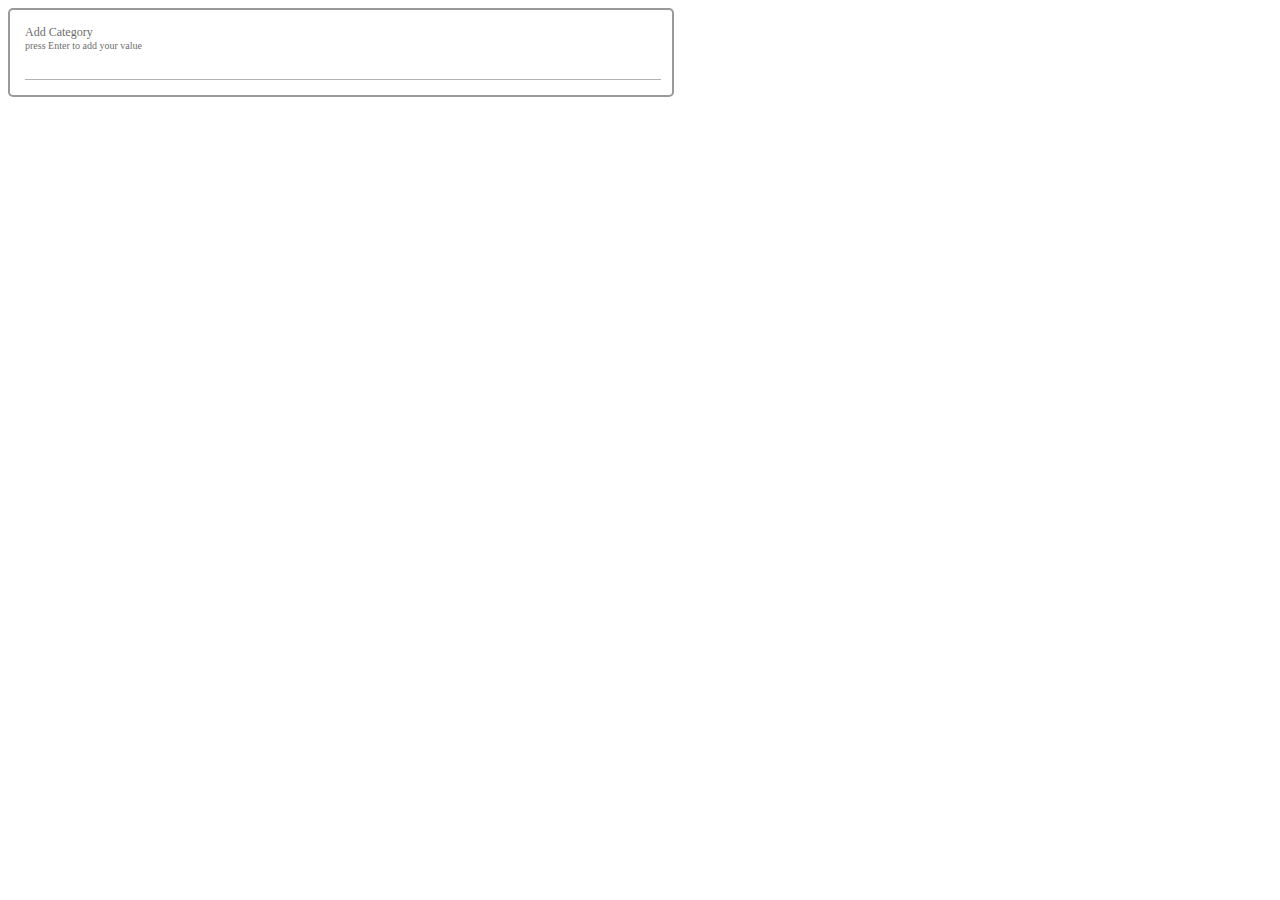
<file: index.html>
<!DOCTYPE html>
<html lang="en">
<head>
  <meta charset="UTF-8">
  <meta http-equiv="X-UA-Compatible" content="IE=edge">
  <meta name="viewport" content="width=device-width, initial-scale=1.0">
  <link rel="stylesheet" href="./categorical.css">
  <title>Document</title>
</head>
<body>
  <div class="tag-input-container">
    <div class="headline">Add Category</div>
    <div class="sub-headline">
      press Enter to add your value
    </div>
    <div id="spanContainer"></div>
    <input class="tag-input-component" type="text">
  </div>
</body>
<script src="./categorical.js"></script>
</html>
</file>
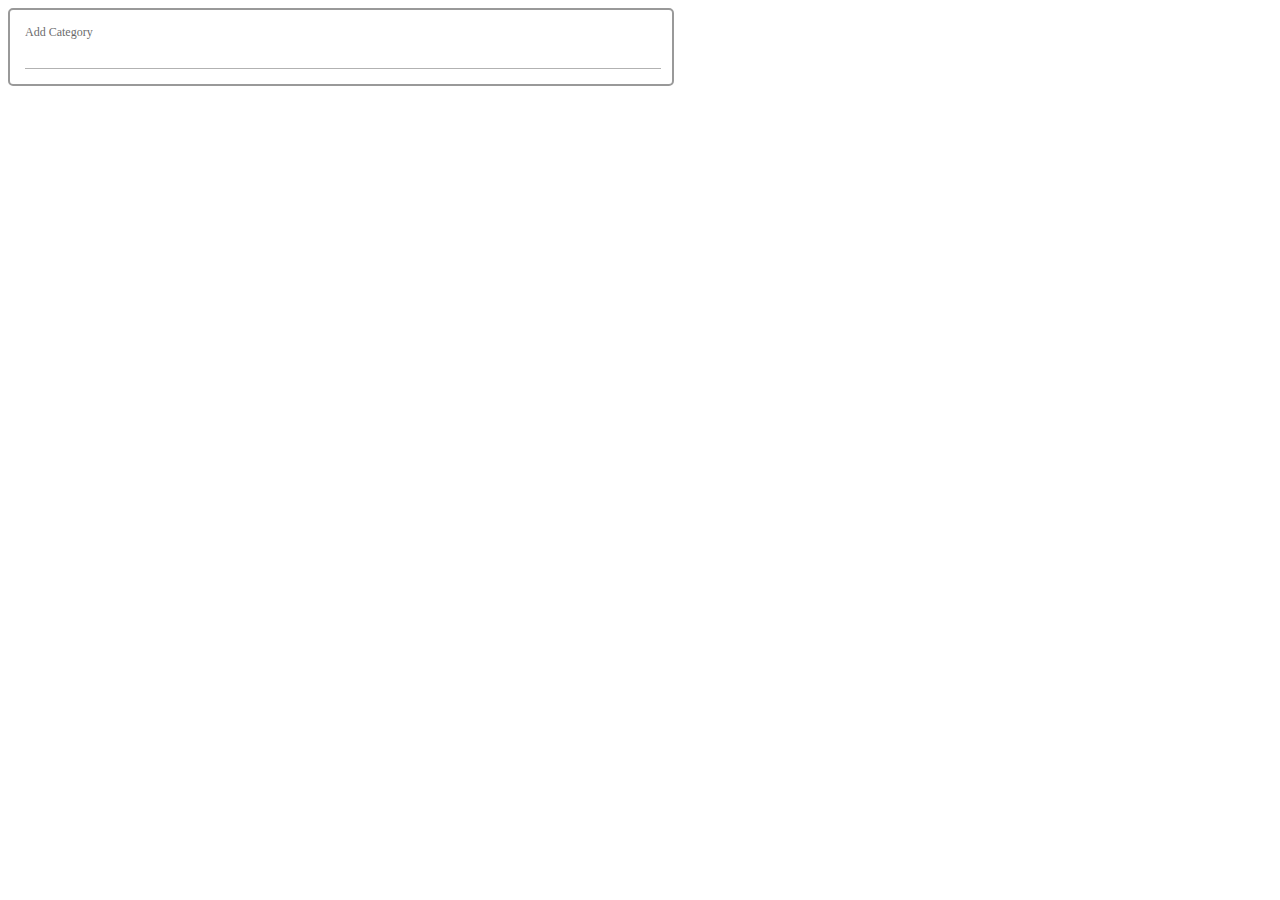
<file: categorical.html>
<!DOCTYPE html>
<html lang="en">
<head>
  <meta charset="UTF-8">
  <meta http-equiv="X-UA-Compatible" content="IE=edge">
  <meta name="viewport" content="width=device-width, initial-scale=1.0">
  <link rel="stylesheet" href="./categorical.css">
  <title>Document</title>
</head>
<body>
  <div class="tag-input-container">
    <div class="headline">Add Category</div>
    <div id="spanContainer"></div>
    <input class="tag-input-component" type="text">
  </div>
</body>
<script src="./categorical.js"></script>
</html>
</file>
<file: categorical.css>
#spanContainer{
  max-width: 100%;
  text-align: left;
  margin-top: 10px;
  border: none;
  transition: all 1s ease;
}

.headline{
  opacity: 0.6;
  font-size: 12px;
  text-align: left;
}

.sub-headline {
  font-size: 10px;
  opacity: 0.6;
}

#spanContainer > span{
  display: inline-block;
  flex-direction: row;
}

.data-added{
  background-color: #e4e2df;
  color: #454545;
  padding: 5px 7px;
  border-radius: 25px;
  font-size: 13px;
  margin: 3px 7px 5px 0;
  box-shadow: 4px 4px 0px 0px rgba(0,0,0,0.15);
  transition: all .3s ease;
  position: relative;
  bottom: 0;
  right: 0;
}

.data-added:hover{
  box-shadow: 0px 0px 0px rgba(0,0,0,0);
  bottom: -1px;
  right: -1px;
}

.data-added > .category-close{
  padding: 3px;
  position: relative;
  top: -6px;
  right: -6px;
  font-size: 15px;
  font-weight: 600;
  width: 100%;
  transition: all .3s ease;
}

.data-added > .category-close:hover{
  cursor: pointer;
}

.tag-input-container, .tag-input-container-large{
  display: inline-block;
  width: 50%;
  border: 2px solid rgba(0,0,0,0.4);
  border-radius: 5px;
  padding: 15px;
  margin: 0 auto;
  position: relative;
  overflow: hidden;
}

.tag-input-container-large{
  max-width: 800px;
}

.tag-input-container > input{
  border: none;
  border-bottom: 1px solid rgba(0,0,0,0.3);
  outline: none;
  width: 100%;
}

.tag-input{
  margin: 15px 15px 0 0;
  border: none;
  border-bottom: 1px solid rgba(0,0,0,0.3);
  background: none;
}

.tag-input:focus{
  outline: none;
}

.tag-input:focus .tag-input-container{
  border: 2px solid #006599;
  box-shadow: 0 0 0 4px rgba(0,101,153,0.5);
  outline: none;
}

label{
  display: block;
}

.category{
  border-radius: 15px;
  background-color: #d5d5d5;
  padding: 5px;
  opacity: 1;
  color: darkblue;
  transition: .3s ease;
  font-size: 13px;
}

.category:hover{
  opacity: 0.7;
  cursor: pointer;
}

.category-container{
  margin-bottom: 20px;
  margin-top: 7px;
}

.category-container > a {
  text-decoration: none;
  margin: 3px 3px 3px 0px;
}

.tag-input-container > textarea, .tag-input-container-large > textarea{
  box-shadow: 0 0 0 !important;
  border-radius: 0px !important;
}
</file>
